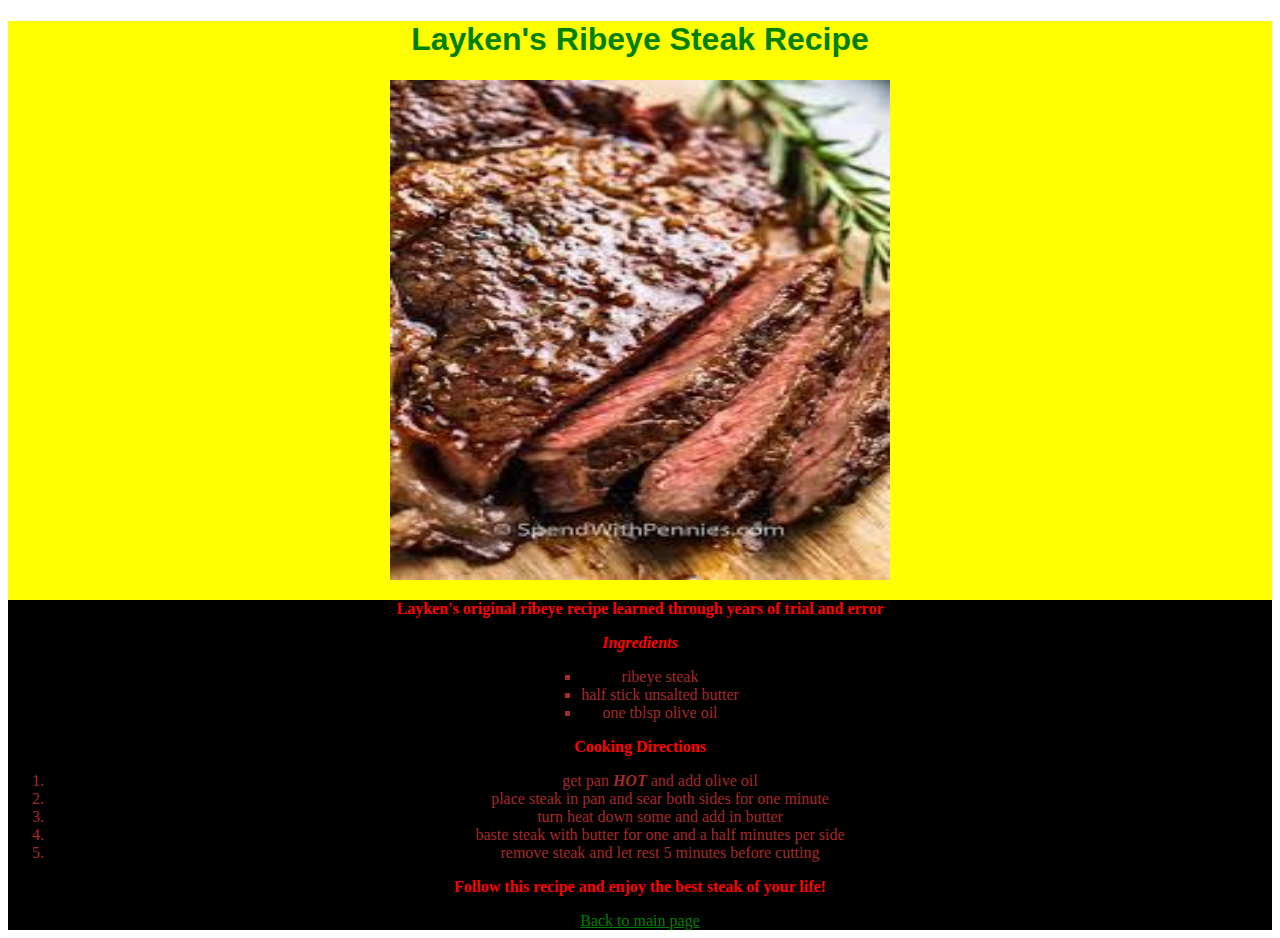
<file: recipes/ribeye-steak.html>
<!DOCTYPE html>
<html>
    <div id="ribeye">
<head>
    
    <meta charset="UTF-8">
    <link rel="stylesheet" href="../style.css">
   
    
    <title>
        Ribeye Recipe
    </title>
</head>
<body>
     <h1>Layken's Ribeye Steak Recipe</h1>
    <img src="../img/Ribeye.jpeg">
    <div class=ribeye recipe">
    <p><strong>Layken's original ribeye recipe learned through years of trial and error</strong></p>
    <p><strong><em>Ingredients</em></strong></p>
    <ul>
        <div id="test">
            <div id="first">
                <li>ribeye steak</li>
            </div>
                <li>half stick unsalted butter</li>
            <div id="third">
                <li id="third">one tblsp olive oil</li>
            </div>
    </div>
    </ul>
    <p><strong>Cooking Directions</strong></p>
    <ol>
        <li>get pan <strong><em>HOT</em></strong> and add olive oil</li>
        <li>place steak in pan and sear both sides for one minute</li>
        <li>turn heat down some and add in butter</li>
        <li>baste steak with butter for one and a half minutes per side</li>
        <li>remove steak and let rest 5 minutes before cutting</li>
    </ol>
    <p><strong>Follow this recipe and enjoy the best steak of your life!</strong></p>
    <a href="../index.html">Back to main page</a>
</div>
</body>
</div>
</html>
</file>
<file: style.css>
p {
    color: red;

}
h1 {
    color: green;
    font-family: Verdana, Geneva, Tahoma, sans-serif;
}
div {
    background-color: black;
    text-align: center;
    font-family: "Times New Roman";
}
a {
    color: green;;
    display: block;
    margin-top: 15px;
}
img {
    height: 500px;
    width: 500px;
}

#ribeye {
    background-color: yellow;
    color: brown;
}

.ribeye.recipe {
    background-color: black;
}

#test {
    display: inline-block;
    list-style: square;
   
    
}


}
</file>
